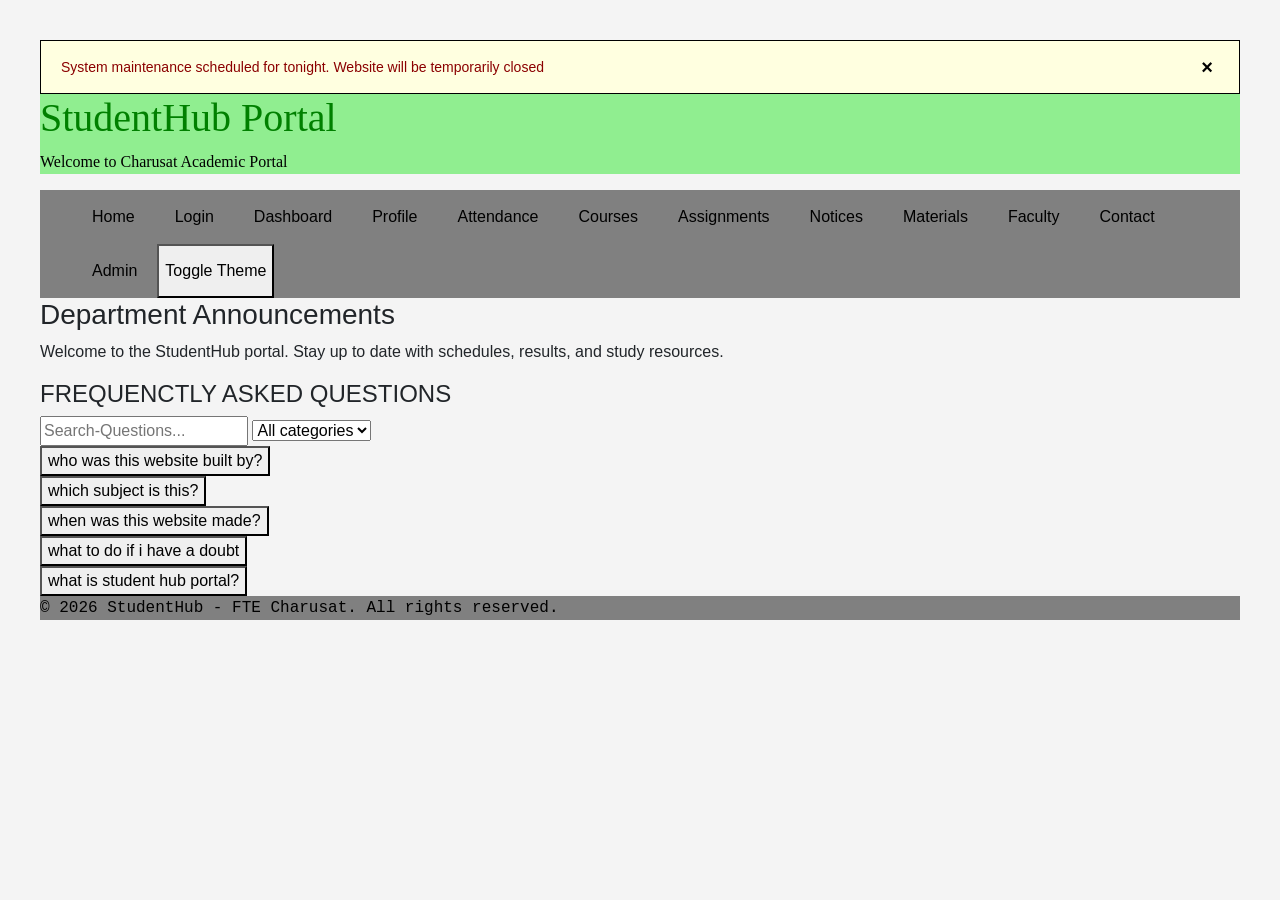
<file: index.html>
<!-- home page on the website -->

<!DOCTYPE html>
<html lang="en">
<head>
    <meta charset="UTF-8">
    <meta name="viewport" content="width=device-width, initial-scale=1.0">
    <title>StudentHub - Home</title>
    <link href="https://cdn.jsdelivr.net/npm/bootstrap@5.3.8/dist/css/bootstrap.min.css" rel="stylesheet" integrity="sha384-sRIl4kxILFvY47J16cr9ZwB07vP4J8+LH7qKQnuqkuIAvNWLzeN8tE5YBujZqJLB" crossorigin="anonymous">
    <link rel="stylesheet" href="css/style.css">
</head> 
<body>
    <div id="notificationbanner" class="notificationbanner">
        <span> System maintenance scheduled for tonight. Website will be temporarily closed </span>
        <button type="button" id="close-notif-banner" class="close-notif-banner">&times;</button>
    </div>
    <header>
        <h1>StudentHub Portal</h1>
        <p class = "welcome">Welcome to Charusat Academic Portal</p>
    </header>

    <nav aria-label="Main Navigation">
        <button id="hamburger-btn" class="hamburger-btn">&#9776;</button>
        <ul id="nav-menu">
            <li><a href="index.html">Home</a></li>
            <li><a href="login.html">Login</a></li>
            <li><a href="student.html">Dashboard</a></li>
            <li><a href="profile.html">Profile</a></li>
            <li><a href="attendance.html">Attendance</a></li>
            <li><a href="courses.html">Courses</a></li>
            <li><a href="assignment.html">Assignments</a></li>
            <li><a href="notice.html">Notices</a></li>
            <li><a href="file.html">Materials</a></li>
            <li><a href="faculty.html">Faculty</a></li>
            <li><a href="contact.html">Contact</a></li>
            <li><a href="admin.html">Admin</a></li>
            <button id="toggletheme" class="btntoggle">Toggle Theme</button>
        </ul>
    </nav>

    <main>
        <section>
            <article>
                <h3>Department Announcements</h3>
                <p>Welcome to the StudentHub portal. Stay up to date with schedules, results, and study resources.</p>
            </article>
        </section>
    </main>

    <section class="faq">
        <h4> FREQUENCTLY ASKED QUESTIONS </h4>

        <!-- <div class="faqitem">
            <button class="faqq">what is student hub portal?</button>
            <div class="faqa">
                <p> student hub portal is a website that organises complete student information regarding studies and administrative information.</p>
            </div>
        </div>
        <div class="faqitem">
            <button class="faqq">what to do if i have a doubt</button>
            <div class="faqa">
                <p> go to contacts page </p>
            </div>

        </div> -->

        <div class="faq-search-box">
            <input type="text" id="faq-search" placeholder="Search-Questions...">

            <select id="faq-category">
                <option value="All">All categories</option>
                <option value="general">general</option>
                <option value="technical">technical</option>
                <option value="academics">academics</option>
            </select>
        </div>

        <div id="faq-container"></div>
        
    </section>

    <footer>
        <p>&copy; 2026 StudentHub - FTE Charusat. All rights reserved.</p>
    </footer>
    <script src="https://cdn.jsdelivr.net/npm/bootstrap@5.3.8/dist/js/bootstrap.bundle.min.js" integrity="sha384-FKyoEForCGlyvwx9Hj09JcYn3nv7wiPVlz7YYwJrWVcXK/BmnVDxM+D2scQbITxI" crossorigin="anonymous"></script>
    <script src="js/scipt.js"></script>
</body>
</html>
</file>
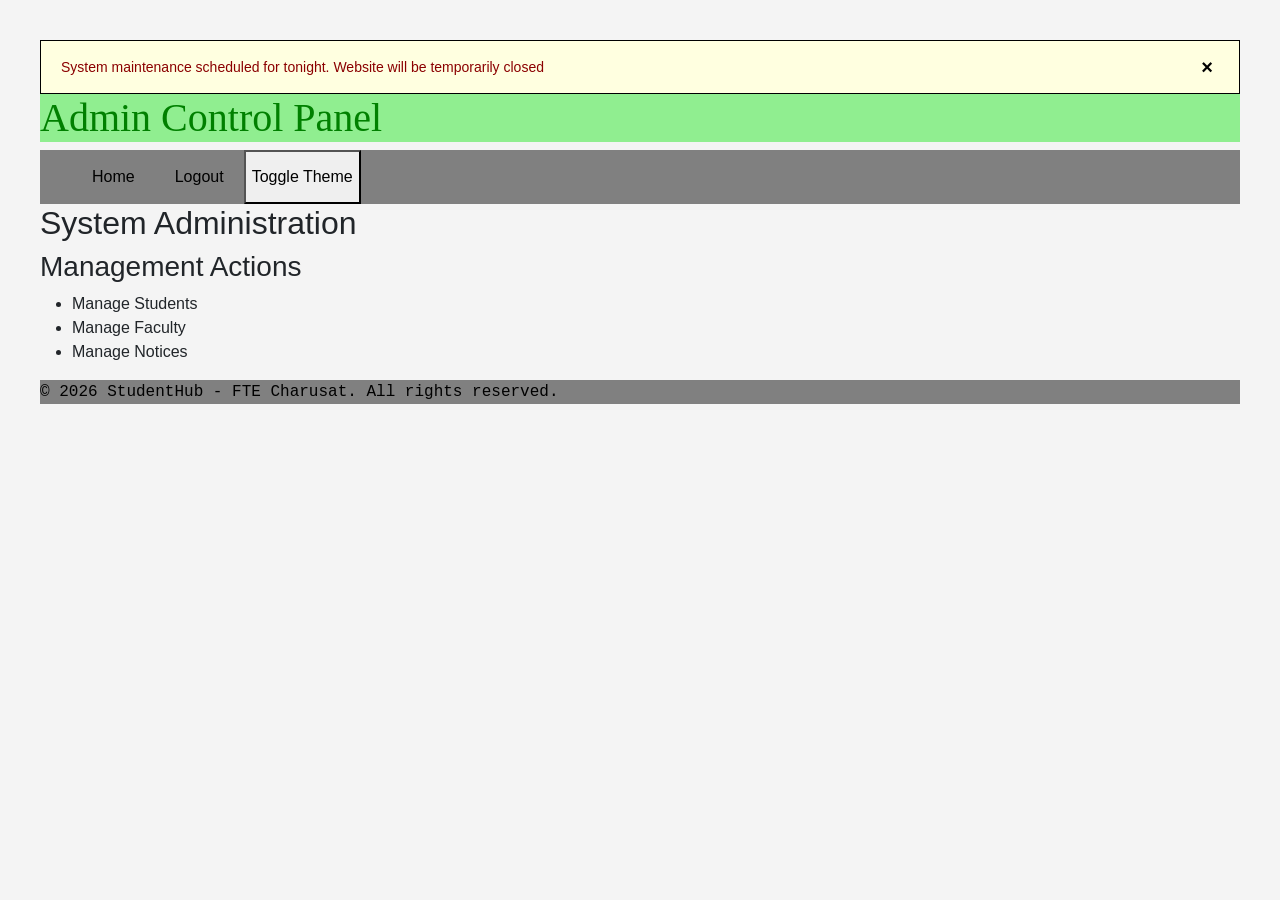
<file: admin.html>
<!DOCTYPE html>
<html lang="en">
<head>
    <meta charset="UTF-8">
    <meta name="viewport" content="width=device-width, initial-scale=1.0">
    <title>StudentHub - Admin Panel</title>
    <link href="https://cdn.jsdelivr.net/npm/bootstrap@5.3.8/dist/css/bootstrap.min.css" rel="stylesheet" integrity="sha384-sRIl4kxILFvY47J16cr9ZwB07vP4J8+LH7qKQnuqkuIAvNWLzeN8tE5YBujZqJLB" crossorigin="anonymous">
    <link rel="stylesheet" href="css/style.css">
</head>
<body>
    <div id="notificationbanner" class="notificationbanner">
        <span> System maintenance scheduled for tonight. Website will be temporarily closed </span>
        <button id="close-notif-banner" class="close-notif-banner">&times;</button>
    </div>
    <header>
        <h1>Admin Control Panel</h1>
    </header>

    <nav aria-label="Main Navigation">
        <button id="hamburger-btn" class="hamburger-btn">&#9776;</button>
        <ul id="nav-menu">
            <li><a href="index.html">Home</a></li>
            <li><a href="login.html">Logout</a></li>
            <button id="toggletheme" class="btntoggle">Toggle Theme</button>
        </ul>
    </nav>

    <main>
        <section>
            <h2>System Administration</h2>
            <article>
                <h3>Management Actions</h3>
                <ul>
                    <li>Manage Students</li>
                    <li>Manage Faculty</li>
                    <li>Manage Notices</li>
                </ul>
            </article>
        </section>
    </main>

    <footer>
        <p>&copy; 2026 StudentHub - FTE Charusat. All rights reserved.</p>
    </footer>
    <script src="https://cdn.jsdelivr.net/npm/bootstrap@5.3.8/dist/js/bootstrap.bundle.min.js" integrity="sha384-FKyoEForCGlyvwx9Hj09JcYn3nv7wiPVlz7YYwJrWVcXK/BmnVDxM+D2scQbITxI" crossorigin="anonymous"></script>
    <script src="js/scipt.js"></script>
</body>
</html>
</file>
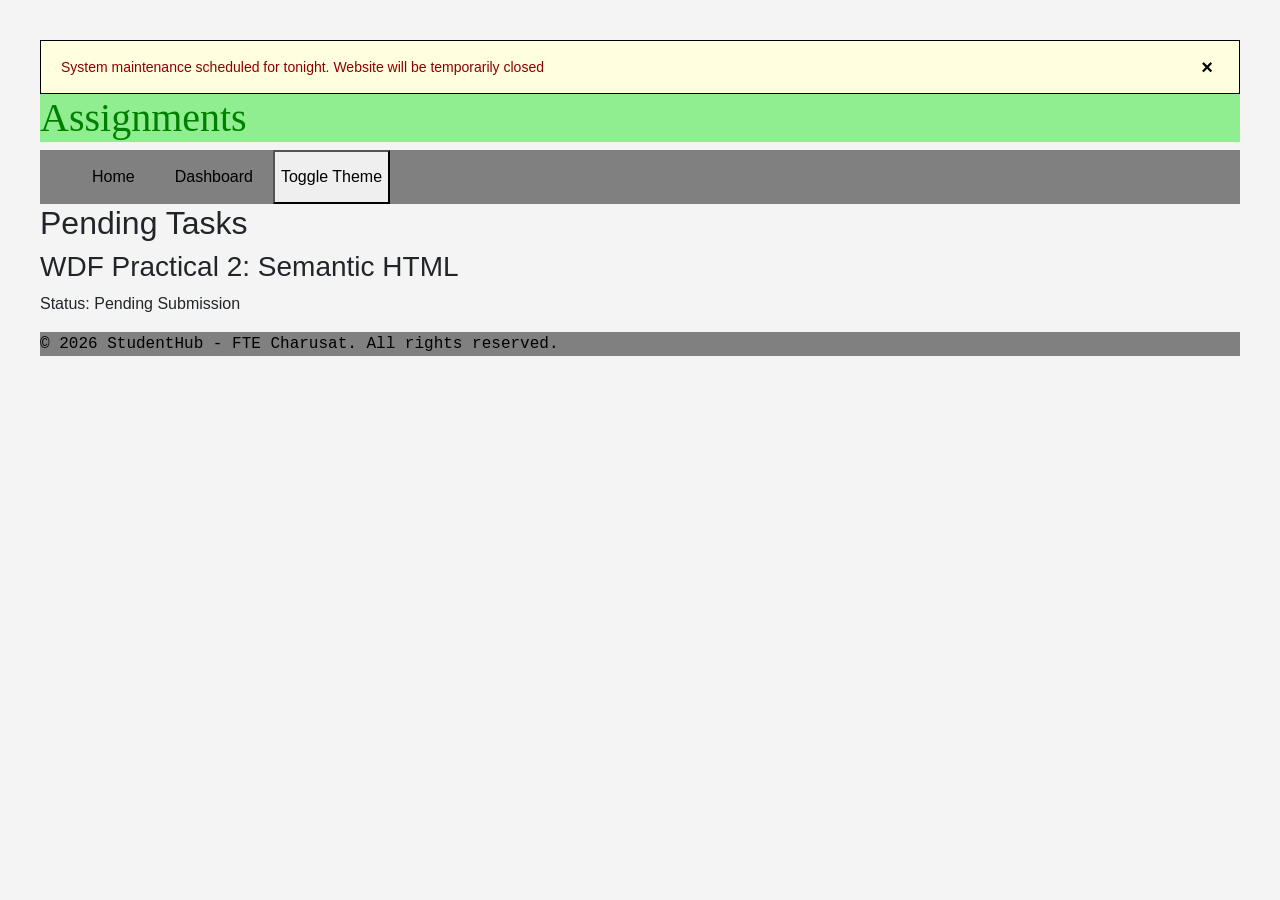
<file: assignment.html>
<!DOCTYPE html>
<html lang="en">
<head>
    <meta charset="UTF-8">
    <meta name="viewport" content="width=device-width, initial-scale=1.0">
    <title>StudentHub - Assignments</title>
    <link href="https://cdn.jsdelivr.net/npm/bootstrap@5.3.8/dist/css/bootstrap.min.css" rel="stylesheet" integrity="sha384-sRIl4kxILFvY47J16cr9ZwB07vP4J8+LH7qKQnuqkuIAvNWLzeN8tE5YBujZqJLB" crossorigin="anonymous">
    <link rel="stylesheet" href="css/style.css">
</head>
<body>
    <div id="notificationbanner" class="notificationbanner">
        <span> System maintenance scheduled for tonight. Website will be temporarily closed </span>
        <button id="close-notif-banner" class="close-notif-banner">&times;</button>
    </div>
    <header>
        <h1>Assignments</h1>
    </header>

    <nav aria-label="Main Navigation">
        <button id="hamburger-btn" class="hamburger-btn">&#9776;</button>
        <ul id="nav-menu">
            <li><a href="index.html">Home</a></li>
            <li><a href="student.html">Dashboard</a></li>
            <button id="toggletheme" class="btntoggle">Toggle Theme</button>
        </ul>
    </nav>

    <main>
        <section>
            <h2>Pending Tasks</h2>
            <article>
                <h3>WDF Practical 2: Semantic HTML</h3>
                <p>Status: Pending Submission</p>
            </article>
        </section>
    </main>

    <footer>
        <p>&copy; 2026 StudentHub - FTE Charusat. All rights reserved.</p>
    </footer>
    <script src="https://cdn.jsdelivr.net/npm/bootstrap@5.3.8/dist/js/bootstrap.bundle.min.js" integrity="sha384-FKyoEForCGlyvwx9Hj09JcYn3nv7wiPVlz7YYwJrWVcXK/BmnVDxM+D2scQbITxI" crossorigin="anonymous"></script>
    <script src="js/scipt.js"></script>
</body>
</html>
</file>
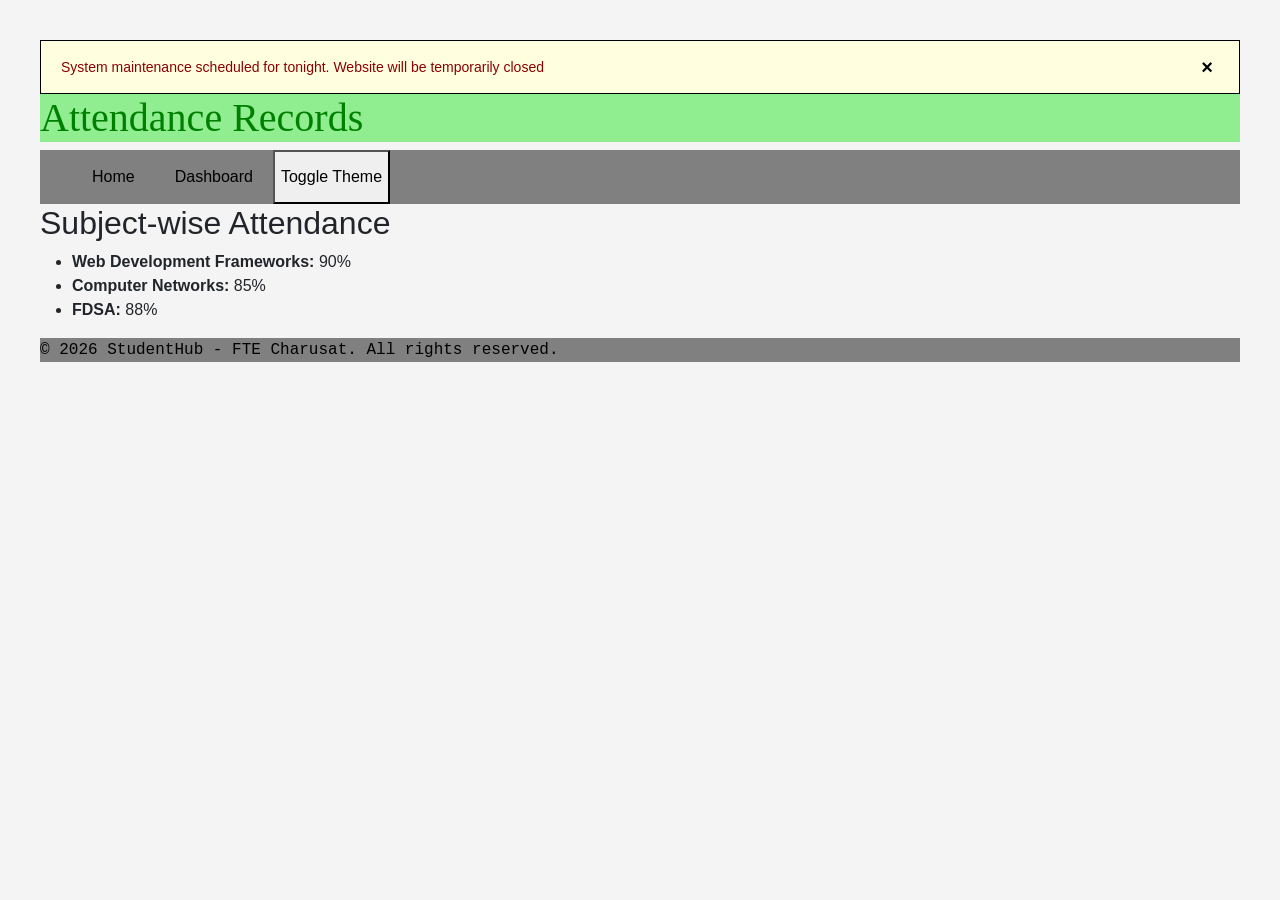
<file: attendance.html>
<!DOCTYPE html>
<html lang="en">
<head>
    <meta charset="UTF-8">
    <meta name="viewport" content="width=device-width, initial-scale=1.0">
    <title>StudentHub - Attendance</title>
    <link href="https://cdn.jsdelivr.net/npm/bootstrap@5.3.8/dist/css/bootstrap.min.css" rel="stylesheet" integrity="sha384-sRIl4kxILFvY47J16cr9ZwB07vP4J8+LH7qKQnuqkuIAvNWLzeN8tE5YBujZqJLB" crossorigin="anonymous">
    <link rel="stylesheet" href="css/style.css">    
</head>
<body>
    <div id="notificationbanner" class="notificationbanner">
        <span> System maintenance scheduled for tonight. Website will be temporarily closed </span>
        <button id="close-notif-banner" class="close-notif-banner">&times;</button>
    </div>
    <header>
        <h1>Attendance Records</h1>
    </header>

    <nav aria-label="Main Navigation">
        <button id="hamburger-btn" class="hamburger-btn">&#9776;</button>
        <ul id="nav-menu">
            <li><a href="index.html">Home</a></li>
            <li><a href="student.html">Dashboard</a></li>
            <button id="toggletheme" class="btntoggle">Toggle Theme</button>
        </ul>
    </nav>

    <main>
        <section>
            <h2>Subject-wise Attendance</h2>
            <article>
                <ul>
                    <li><strong>Web Development Frameworks:</strong> 90%</li>
                    <li><strong>Computer Networks:</strong> 85%</li>
                    <li><strong>FDSA:</strong> 88%</li>
                </ul>
            </article>
        </section>
    </main>

    <footer>
        <p>&copy; 2026 StudentHub - FTE Charusat. All rights reserved.</p>
    </footer>
    <script src="https://cdn.jsdelivr.net/npm/bootstrap@5.3.8/dist/js/bootstrap.bundle.min.js" integrity="sha384-FKyoEForCGlyvwx9Hj09JcYn3nv7wiPVlz7YYwJrWVcXK/BmnVDxM+D2scQbITxI" crossorigin="anonymous"></script>
    <script src="js/scipt.js"></script>
</body>
</html>
</file>
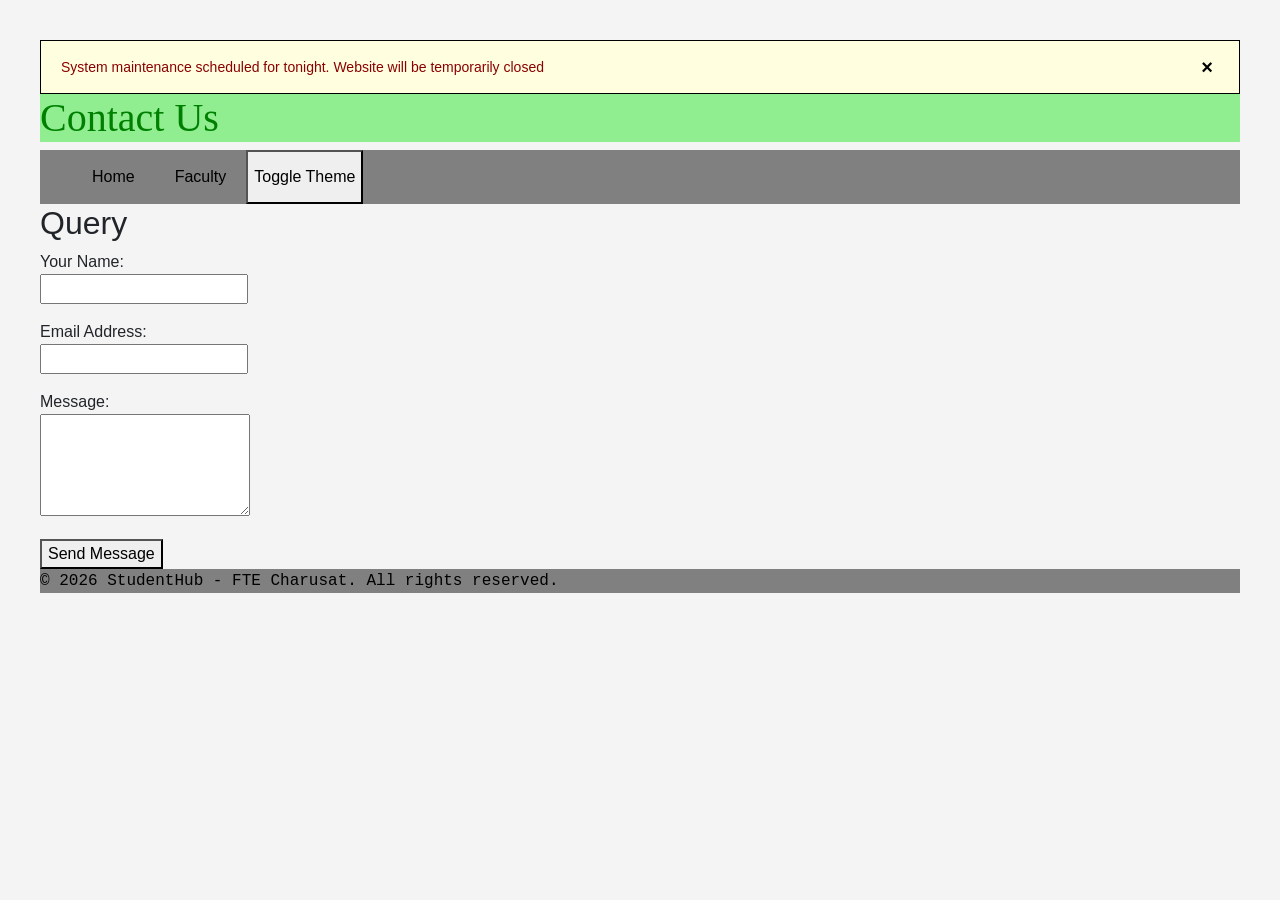
<file: contact.html>
<!DOCTYPE html>
<html lang="en">
<head>
    <meta charset="UTF-8">
    <meta name="viewport" content="width=device-width, initial-scale=1.0">
    <title>StudentHub - Contact Us</title>
    <link href="https://cdn.jsdelivr.net/npm/bootstrap@5.3.8/dist/css/bootstrap.min.css" rel="stylesheet" integrity="sha384-sRIl4kxILFvY47J16cr9ZwB07vP4J8+LH7qKQnuqkuIAvNWLzeN8tE5YBujZqJLB" crossorigin="anonymous">
    <link rel="stylesheet" href="css/style.css">
</head>
<body>
    <div id="notificationbanner" class="notificationbanner">
        <span> System maintenance scheduled for tonight. Website will be temporarily closed </span>
        <button id="close-notif-banner" class="close-notif-banner">&times;</button>
    </div>
    <header>
        <h1>Contact Us</h1>
    </header>

    <nav aria-label="Main Navigation">
        <button id="hamburger-btn" class="hamburger-btn">&#9776;</button>
        <ul id="nav-menu">
            <li><a href="index.html">Home</a></li>
            <li><a href="faculty.html">Faculty</a></li>
            <button id="toggletheme" class="btntoggle">Toggle Theme</button>
        </ul>
    </nav>

    <main>
        <section>
            <h2>Query</h2>
            <form action="#" method="post">
                <p>
                    <label for="name">Your Name:</label><br>
                    <input type="text" id="name" name="name" required>
                </p>
                <p>
                    <label for="email">Email Address:</label><br>
                    <input type="email" id="email" name="email" required>
                </p>
                <p>
                    <label for="message">Message:</label><br>
                    <textarea id="message" name="message" rows="4" required></textarea>
                </p>
                <button type="submit">Send Message</button>
            </form>
        </section>
    </main>

    <footer>
        <p>&copy; 2026 StudentHub - FTE Charusat. All rights reserved.</p>
    </footer>
    <script src="https://cdn.jsdelivr.net/npm/bootstrap@5.3.8/dist/js/bootstrap.bundle.min.js" integrity="sha384-FKyoEForCGlyvwx9Hj09JcYn3nv7wiPVlz7YYwJrWVcXK/BmnVDxM+D2scQbITxI" crossorigin="anonymous"></script>
    <script src="js/scipt.js"></script>
</body>
</html>
</file>
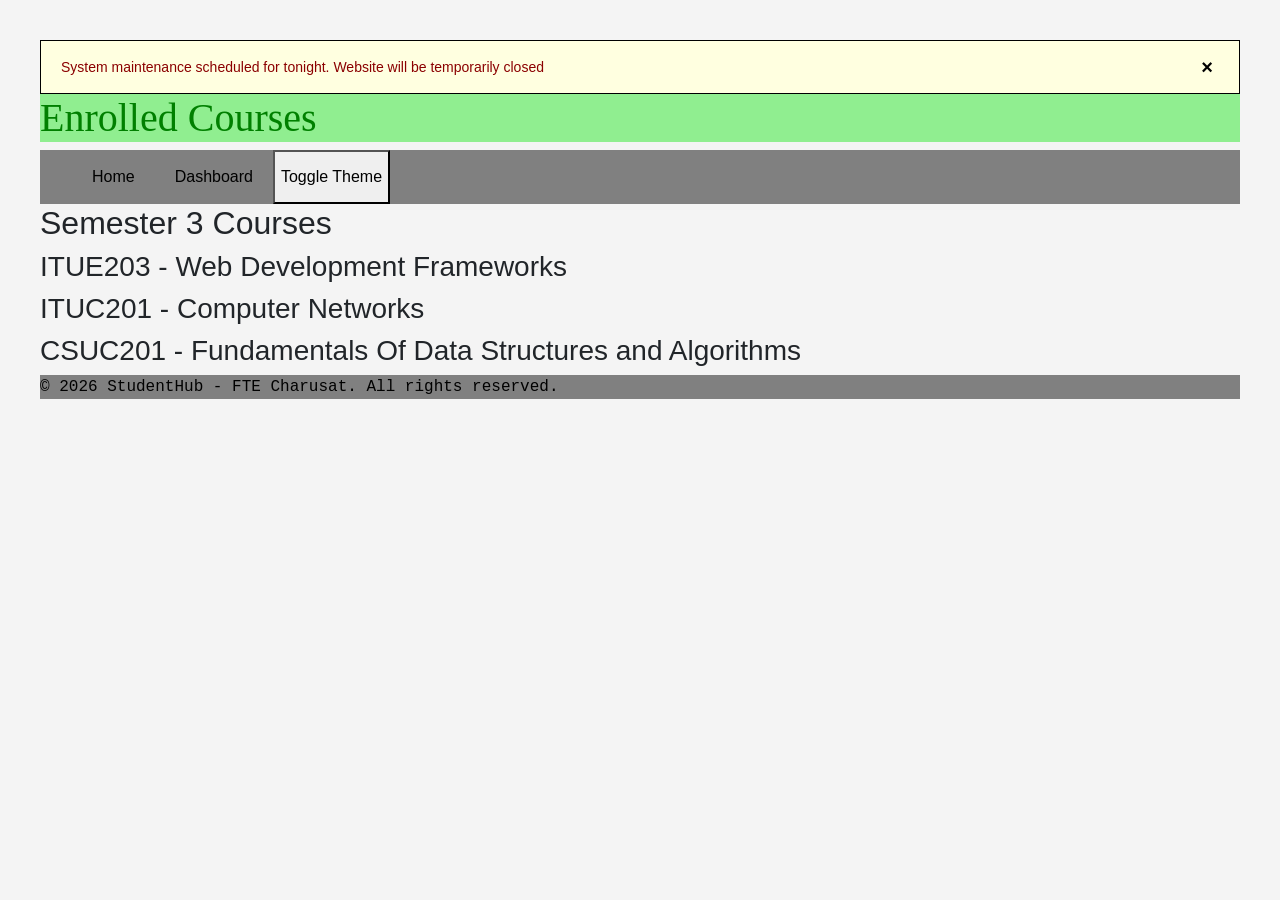
<file: courses.html>
<!DOCTYPE html>
<html lang="en">
<head>
    <meta charset="UTF-8">
    <meta name="viewport" content="width=device-width, initial-scale=1.0">
    <title>StudentHub - Enrolled Courses</title>
    <link href="https://cdn.jsdelivr.net/npm/bootstrap@5.3.8/dist/css/bootstrap.min.css" rel="stylesheet" integrity="sha384-sRIl4kxILFvY47J16cr9ZwB07vP4J8+LH7qKQnuqkuIAvNWLzeN8tE5YBujZqJLB" crossorigin="anonymous">
    <link rel="stylesheet" href="css/style.css">
</head>
<body>
    <div id="notificationbanner" class="notificationbanner">
        <span> System maintenance scheduled for tonight. Website will be temporarily closed </span>
        <button id="close-notif-banner" class="close-notif-banner">&times;</button>
    </div>
    <header>
        <h1>Enrolled Courses</h1>
    </header>

    <nav aria-label="Main Navigation">
        <button id="hamburger-btn" class="hamburger-btn">&#9776;</button>
        <ul id="nav-menu">
            <li><a href="index.html">Home</a></li>
            <li><a href="student.html">Dashboard</a></li>
            <button id="toggletheme" class="btntoggle">Toggle Theme</button>
        </ul>
    </nav>

    <main>
        <section>
            <h2>Semester 3 Courses</h2>
            <article>
                <h3>ITUE203 - Web Development Frameworks</h3>
                <h3>ITUC201 - Computer Networks</h3>
                <h3>CSUC201 - Fundamentals Of Data Structures and Algorithms</h3>
            </article>
        </section>
    </main>

    <footer>
        <p>&copy; 2026 StudentHub - FTE Charusat. All rights reserved.</p>
    </footer>
    <script src="https://cdn.jsdelivr.net/npm/bootstrap@5.3.8/dist/js/bootstrap.bundle.min.js" integrity="sha384-FKyoEForCGlyvwx9Hj09JcYn3nv7wiPVlz7YYwJrWVcXK/BmnVDxM+D2scQbITxI" crossorigin="anonymous"></script>
    <script src="js/scipt.js"></script>
</body>
</html>
</file>
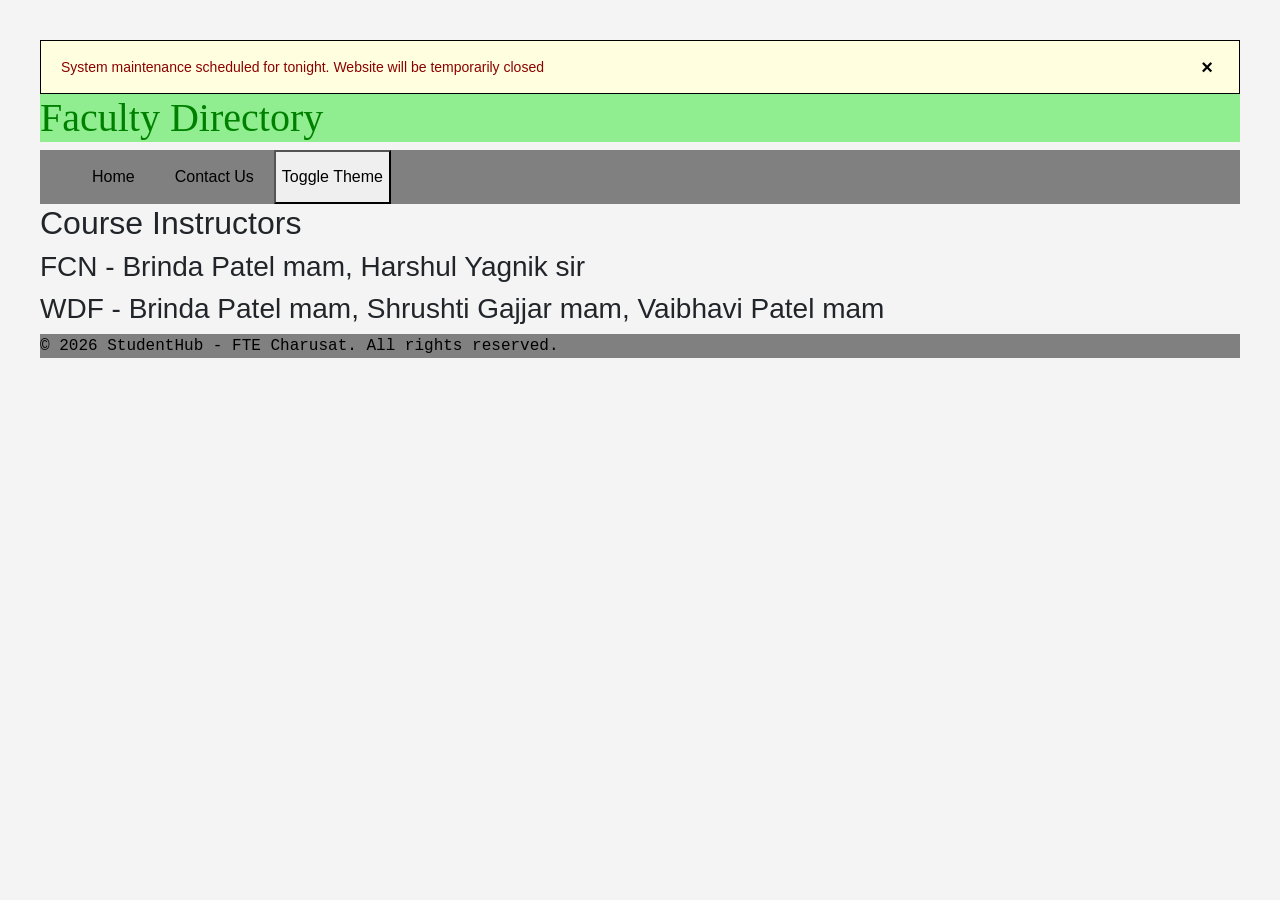
<file: faculty.html>
<!DOCTYPE html>
<html lang="en">
<head>
    <meta charset="UTF-8">
    <meta name="viewport" content="width=device-width, initial-scale=1.0">
    <title>StudentHub - Faculty Directory</title>
    <link href="https://cdn.jsdelivr.net/npm/bootstrap@5.3.8/dist/css/bootstrap.min.css" rel="stylesheet" integrity="sha384-sRIl4kxILFvY47J16cr9ZwB07vP4J8+LH7qKQnuqkuIAvNWLzeN8tE5YBujZqJLB" crossorigin="anonymous">
    <link rel="stylesheet" href="css/style.css">
</head>
<body>
    <div id="notificationbanner" class="notificationbanner">
        <span> System maintenance scheduled for tonight. Website will be temporarily closed </span>
        <button id="close-notif-banner" class="close-notif-banner">&times;</button>
    </div>
    <header>
        <h1>Faculty Directory</h1>
    </header>

    <nav aria-label="Main Navigation">
        <button id="hamburger-btn" class="hamburger-btn">&#9776;</button>
        <ul id="nav-menu">
            <li><a href="index.html">Home</a></li>
            <li><a href="contact.html">Contact Us</a></li>
            <button id="toggletheme" class="btntoggle">Toggle Theme</button>
        </ul>
    </nav>

    <main>
        <section>
            <h2>Course Instructors</h2>
            <article>
                <h3>FCN - Brinda Patel mam, Harshul Yagnik sir</h3>
                <h3>WDF - Brinda Patel mam, Shrushti Gajjar mam, Vaibhavi Patel mam</h3>
            </article>
        </section>
    </main>

    <footer>
        <p>&copy; 2026 StudentHub - FTE Charusat. All rights reserved.</p>
    </footer>
    <script src="https://cdn.jsdelivr.net/npm/bootstrap@5.3.8/dist/js/bootstrap.bundle.min.js" integrity="sha384-FKyoEForCGlyvwx9Hj09JcYn3nv7wiPVlz7YYwJrWVcXK/BmnVDxM+D2scQbITxI" crossorigin="anonymous"></script>
    <script src="js/scipt.js"></script>
</body>
</html>
</file>
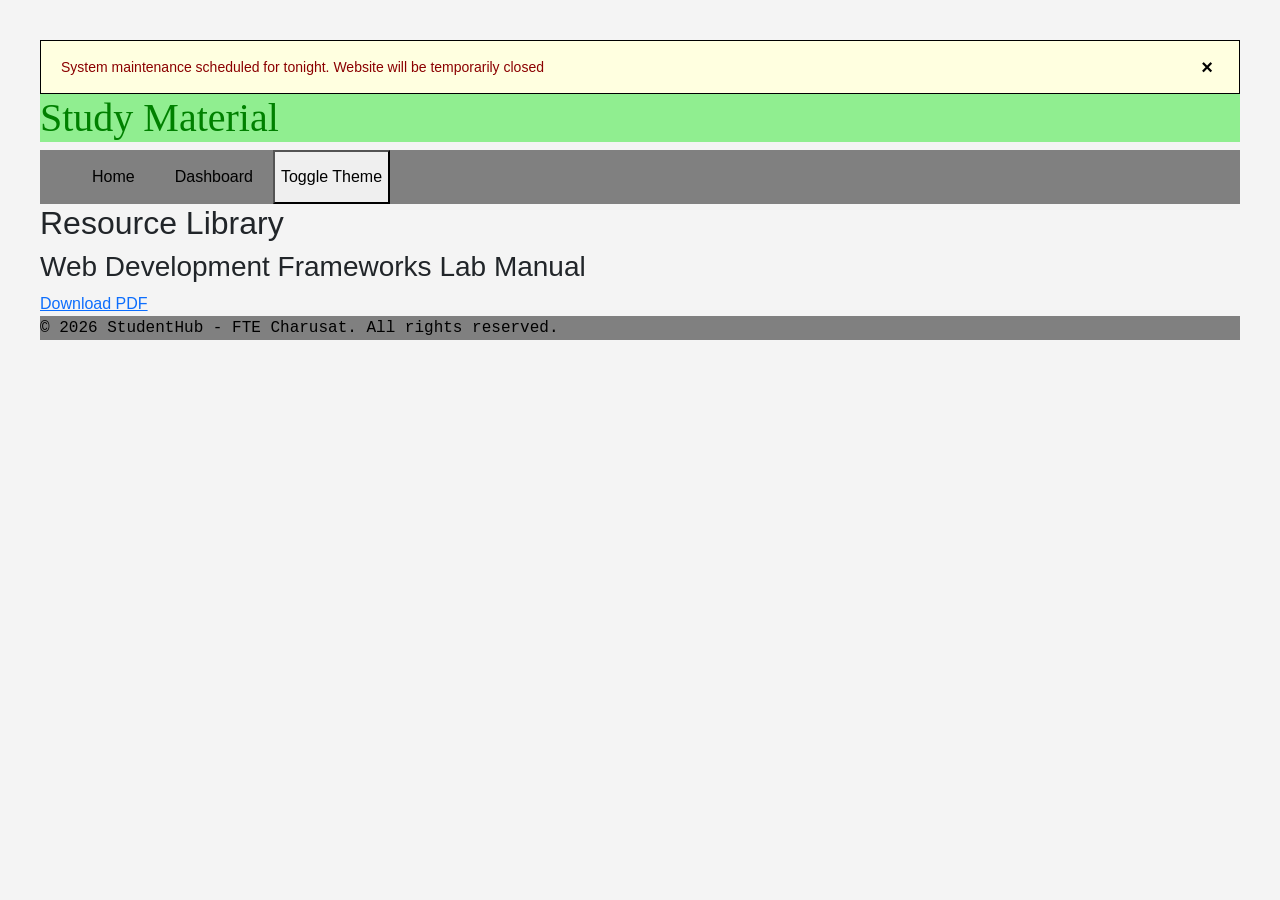
<file: file.html>
<!DOCTYPE html>
<html lang="en">
<head>
    <meta charset="UTF-8">
    <meta name="viewport" content="width=device-width, initial-scale=1.0">
    <title>StudentHub - Study Material</title>
    <link href="https://cdn.jsdelivr.net/npm/bootstrap@5.3.8/dist/css/bootstrap.min.css" rel="stylesheet" integrity="sha384-sRIl4kxILFvY47J16cr9ZwB07vP4J8+LH7qKQnuqkuIAvNWLzeN8tE5YBujZqJLB" crossorigin="anonymous">
    <link rel="stylesheet" href="css/style.css">
</head>
<body>
    <div id="notificationbanner" class="notificationbanner">
        <span> System maintenance scheduled for tonight. Website will be temporarily closed </span>
        <button id="close-notif-banner" class="close-notif-banner">&times;</button>
    </div>
    <header>
        <h1>Study Material</h1>
    </header>

    <nav aria-label="Main Navigation">
        <button id="hamburger-btn" class="hamburger-btn">&#9776;</button>
        <ul id="nav-menu">
            <li><a href="index.html">Home</a></li>
            <li><a href="student.html">Dashboard</a></li>
            <button id="toggletheme" class="btntoggle">Toggle Theme</button>
        </ul>
    </nav>

    <main>
        <section>
            <h2>Resource Library</h2>
            <article>
                <h3>Web Development Frameworks Lab Manual</h3>
                <a href="#">Download PDF</a>
            </article>
        </section>
    </main>

    <footer>
        <p>&copy; 2026 StudentHub - FTE Charusat. All rights reserved.</p>
    </footer>
    <script src="https://cdn.jsdelivr.net/npm/bootstrap@5.3.8/dist/js/bootstrap.bundle.min.js" integrity="sha384-FKyoEForCGlyvwx9Hj09JcYn3nv7wiPVlz7YYwJrWVcXK/BmnVDxM+D2scQbITxI" crossorigin="anonymous"></script>
    <script src="js/scipt.js"></script>
</body>
</html>
</file>
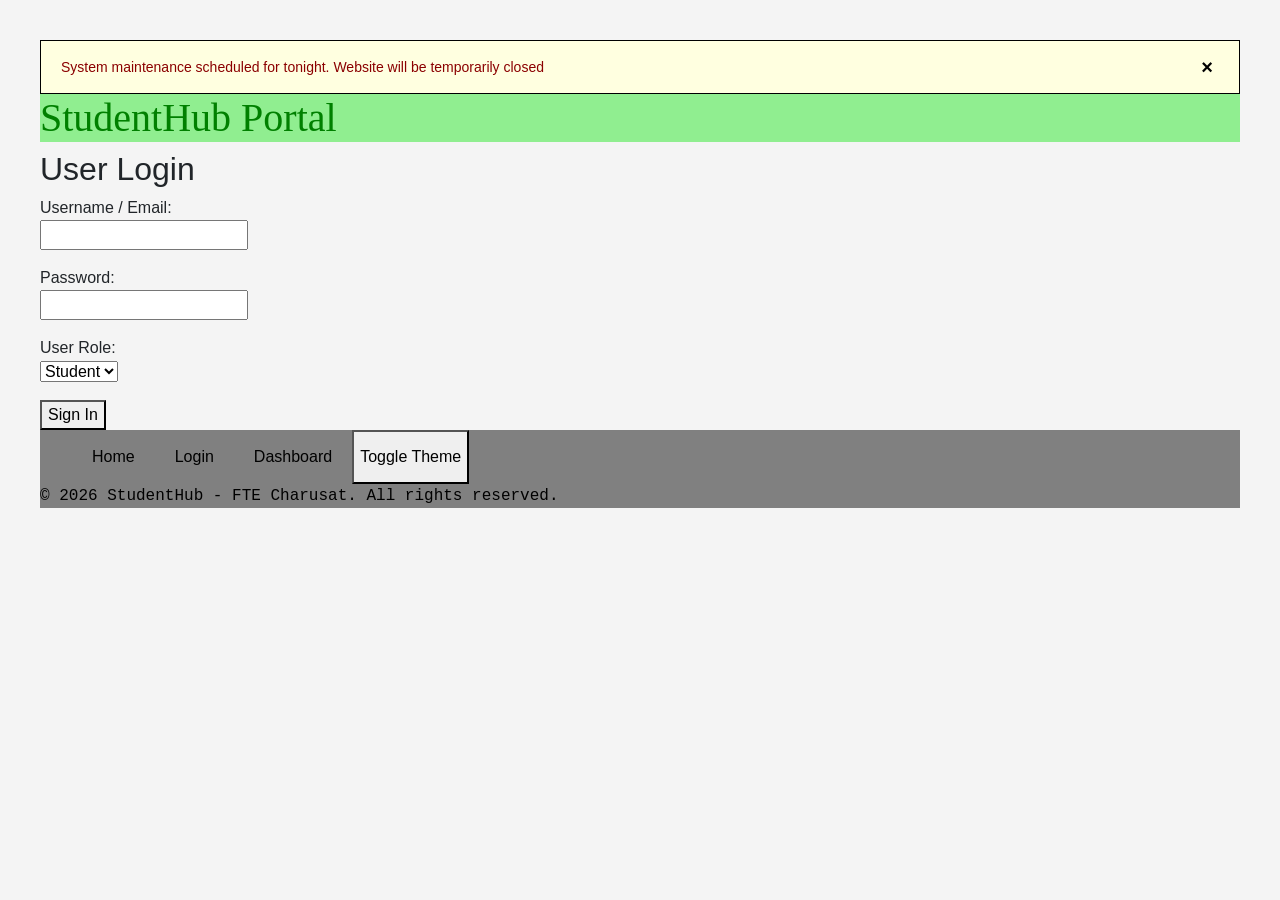
<file: login.html>
<!DOCTYPE html>
<html lang="en">
<head>
    <meta charset="UTF-8">
    <meta name="viewport" content="width=device-width, initial-scale=1.0">
    <title>StudentHub - Login</title>
    <link href="https://cdn.jsdelivr.net/npm/bootstrap@5.3.8/dist/css/bootstrap.min.css" rel="stylesheet" integrity="sha384-sRIl4kxILFvY47J16cr9ZwB07vP4J8+LH7qKQnuqkuIAvNWLzeN8tE5YBujZqJLB" crossorigin="anonymous">
    <link rel="stylesheet" href="css/style.css">
</head>
<body>
    <div id="notificationbanner" class="notificationbanner">
        <span> System maintenance scheduled for tonight. Website will be temporarily closed </span>
        <button id="close-notif-banner" class="close-notif-banner">&times;</button>
    </div>
    <header>
        <h1>StudentHub Portal</h1>
    </header>

    <main>
        <section>
            <h2>User Login</h2>
            <form action="#" method="post">
                <p>
                    <label for="username">Username / Email:</label><br>
                    <input type="text" id="username" name="username" required>
                </p>
                <p>
                    <label for="password">Password:</label><br>
                    <input type="password" id="password" name="password" required>
                </p>
                <p>
                    <label for="role">User Role:</label><br>
                    <select id="role" name="role">
                        <option value="student">Student</option>
                        <option value="faculty">Faculty</option>
                        <option value="admin">Admin</option>
                    </select>
                </p>
                <button type="submit">Sign In</button>
            </form>
        </section>
    </main>

    <nav aria-label="Main Navigation">
        <button id="hamburger-btn" class="hamburger-btn">&#9776;</button>
        <ul id="nav-menu">
            <li><a href="index.html">Home</a></li>
            <li><a href="login.html">Login</a></li>
            <li><a href="student.html">Dashboard</a></li>
            <button id="toggletheme" class="btntoggle">Toggle Theme</button>
        </ul>
    </nav>

    <footer>
        <p>&copy; 2026 StudentHub - FTE Charusat. All rights reserved.</p>
    </footer>
    <script src="https://cdn.jsdelivr.net/npm/bootstrap@5.3.8/dist/js/bootstrap.bundle.min.js" integrity="sha384-FKyoEForCGlyvwx9Hj09JcYn3nv7wiPVlz7YYwJrWVcXK/BmnVDxM+D2scQbITxI" crossorigin="anonymous"></script>
    <script src="js/scipt.js"></script>
</body>
</html>
</file>
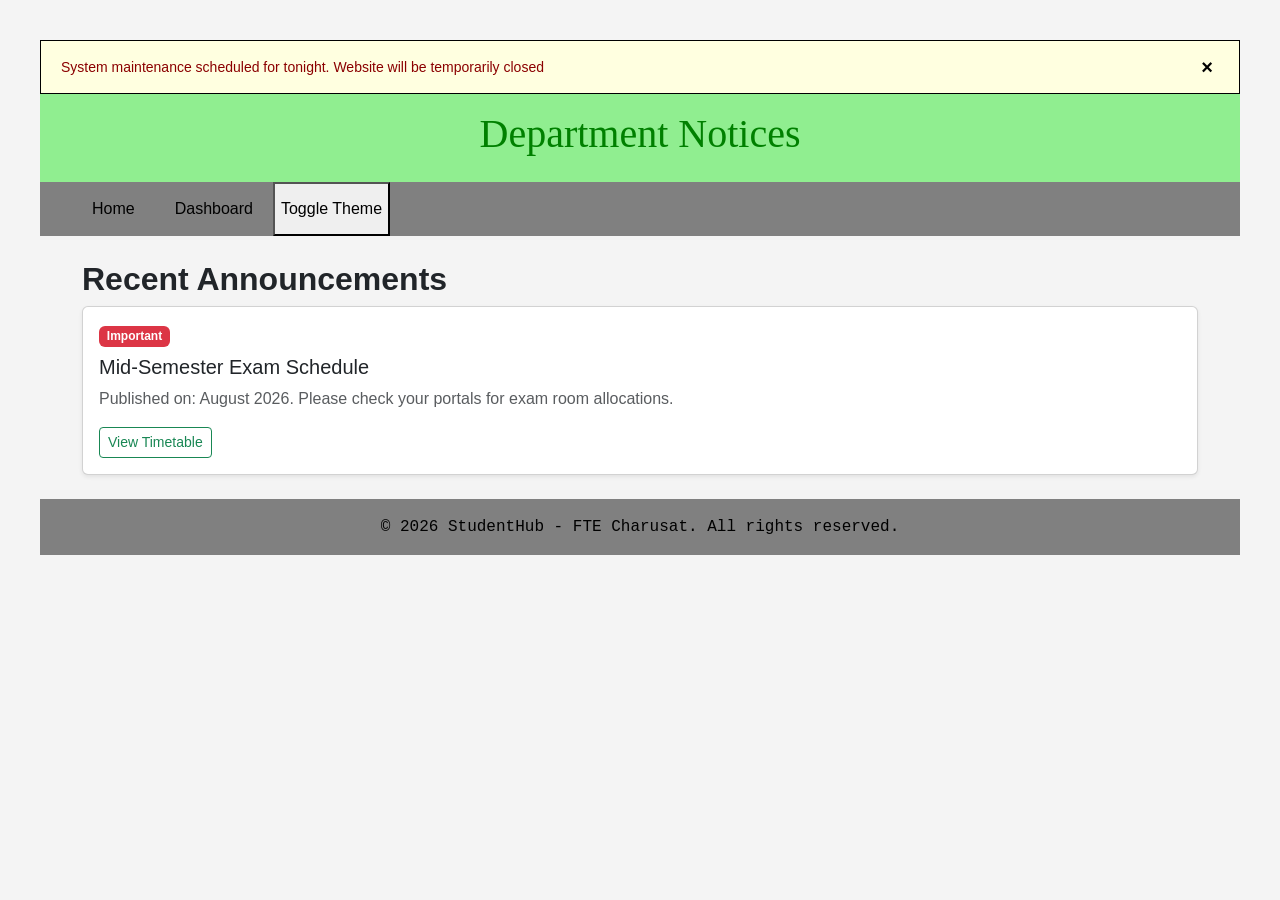
<file: notice.html>
<!DOCTYPE html>
<html lang="en">
<head>
    <meta charset="UTF-8">
    <meta name="viewport" content="width=device-width, initial-scale=1.0">
    <title>StudentHub - Notices</title>
    <link href="https://cdn.jsdelivr.net/npm/bootstrap@5.3.8/dist/css/bootstrap.min.css" rel="stylesheet" integrity="sha384-sRIl4kxILFvY47J16cr9ZwB07vP4J8+LH7qKQnuqkuIAvNWLzeN8tE5YBujZqJLB" crossorigin="anonymous">
    <link rel="stylesheet" href="css/style.css">
</head>
<body>
    <div id="notificationbanner" class="notificationbanner">
        <span> System maintenance scheduled for tonight. Website will be temporarily closed </span>
        <button id="close-notif-banner" class="close-notif-banner">&times;</button>
    </div>
    <header class="p-3 text-center">
        <h1>Department Notices</h1>
    </header>

    <nav aria-label="Main Navigation">
        <button id="hamburger-btn" class="hamburger-btn">&#9776;</button>
        <ul id="nav-menu">
            <li><a href="index.html">Home</a></li>
            <li><a href="student.html">Dashboard</a></li>
            <button id="toggletheme" class="btntoggle">Toggle Theme</button>
        </ul>
    </nav>

    <main class="container my-4">
        <section>
            <h2> <strong> Recent Announcements </strong></h2>
            <article class="card shadow-sm mb-3">
                <div class="card-body">
                    <span class="badge bg-danger mb-2">Important</span>
                    <h3 class="card-title h5">Mid-Semester Exam Schedule</h3>
                    <p class="card-text text-muted">Published on: August 2026. Please check your portals for exam room allocations.</p>
                    <button id="open-modal-btn" class="btn btn-sm btn-outline-success">View Timetable</button>
                </div>
            </article>
        </section>

        <div id="timetable-modal" class="modal-overlay">
            <div class="modal-box">

                <span id="close-modal-btn" class="close-btn">
                    &times;
                </span>

                <h3>Notice</h3>
                <p>timetable not found</p>
            </div>
        </div>
    </main>

    <footer class="p-3 text-center">
        <p class="m-0" >&copy; 2026 StudentHub - FTE Charusat. All rights reserved.</p>
    </footer>
    <script src="https://cdn.jsdelivr.net/npm/bootstrap@5.3.8/dist/js/bootstrap.bundle.min.js" integrity="sha384-FKyoEForCGlyvwx9Hj09JcYn3nv7wiPVlz7YYwJrWVcXK/BmnVDxM+D2scQbITxI" crossorigin="anonymous"></script>
    <script src="js/scipt.js"></script>
</body>
</html>
</file>
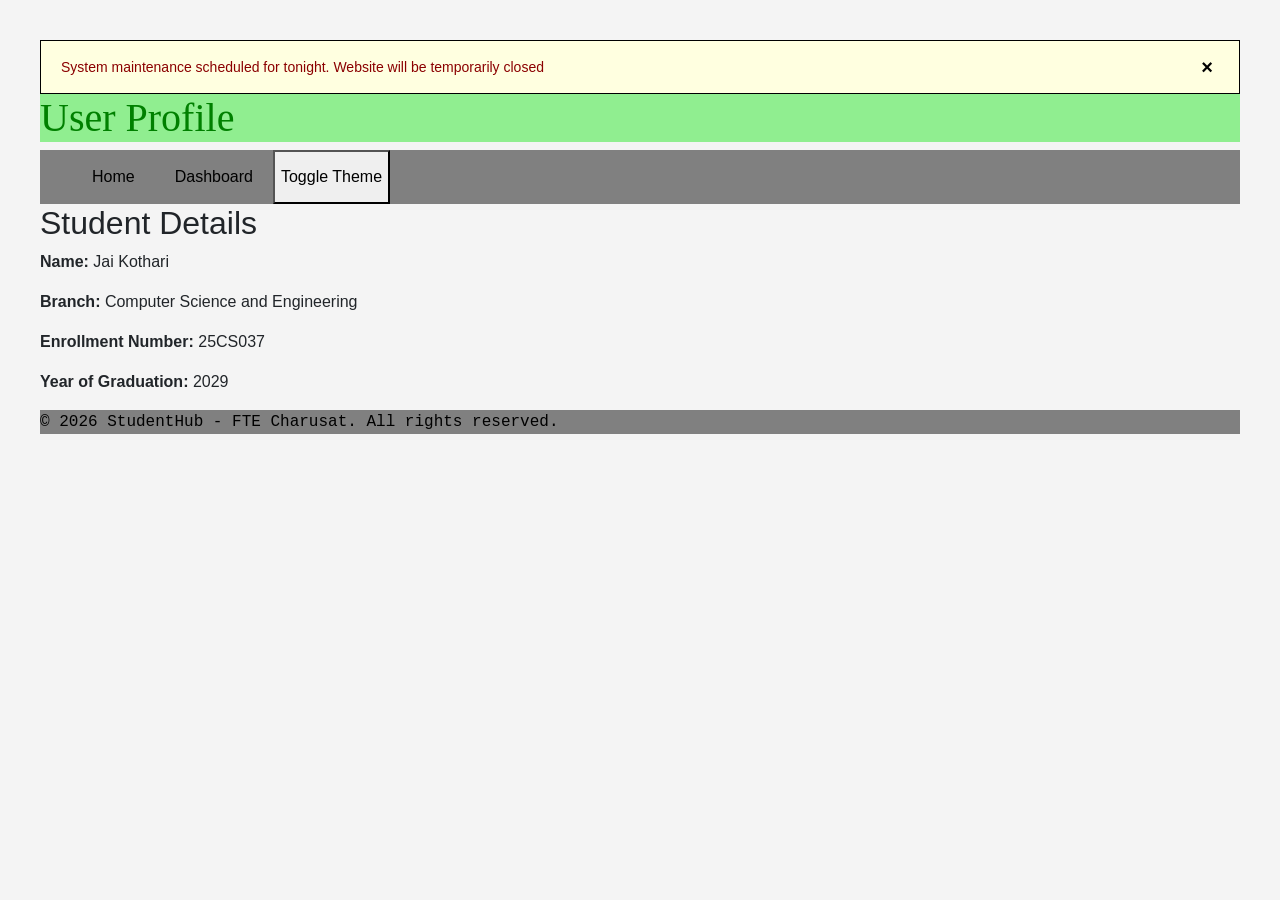
<file: profile.html>
<!DOCTYPE html>
<html lang="en">
<head>
    <meta charset="UTF-8">
    <meta name="viewport" content="width=device-width, initial-scale=1.0">
    <title>StudentHub - Profile</title>
    <link href="https://cdn.jsdelivr.net/npm/bootstrap@5.3.8/dist/css/bootstrap.min.css" rel="stylesheet" integrity="sha384-sRIl4kxILFvY47J16cr9ZwB07vP4J8+LH7qKQnuqkuIAvNWLzeN8tE5YBujZqJLB" crossorigin="anonymous">
    <link rel="stylesheet" href="css/style.css">
</head>
<body>
    <div id="notificationbanner" class="notificationbanner">
        <span> System maintenance scheduled for tonight. Website will be temporarily closed </span>
        <button id="close-notif-banner" class="close-notif-banner">&times;</button>
    </div>
    <header>    
        <h1>User Profile</h1>
    </header>

    <nav aria-label="Main Navigation">
        <button id="hamburger-btn" class="hamburger-btn">&#9776;</button>
        <ul id="nav-menu">
            <li><a href="index.html">Home</a></li>
            <li><a href="student.html">Dashboard</a></li>
            <button id="toggletheme" class="btntoggle">Toggle Theme</button>
        </ul>
    </nav>

    <main>
        <section>
            <h2>Student Details</h2>
            <article>
                <p><strong>Name:</strong> Jai Kothari</p>
                <p><strong>Branch:</strong> Computer Science and Engineering</p>
                <p><strong>Enrollment Number:</strong> 25CS037</p>
                <p><strong>Year of Graduation:</strong> 2029</p>
            </article>
        </section>
    </main>

    <footer>
        <p>&copy; 2026 StudentHub - FTE Charusat. All rights reserved.</p>
    </footer>
    <script src="https://cdn.jsdelivr.net/npm/bootstrap@5.3.8/dist/js/bootstrap.bundle.min.js" integrity="sha384-FKyoEForCGlyvwx9Hj09JcYn3nv7wiPVlz7YYwJrWVcXK/BmnVDxM+D2scQbITxI" crossorigin="anonymous"></script>
    <script src="js/scipt.js"></script>
</body>
</html>
</file>
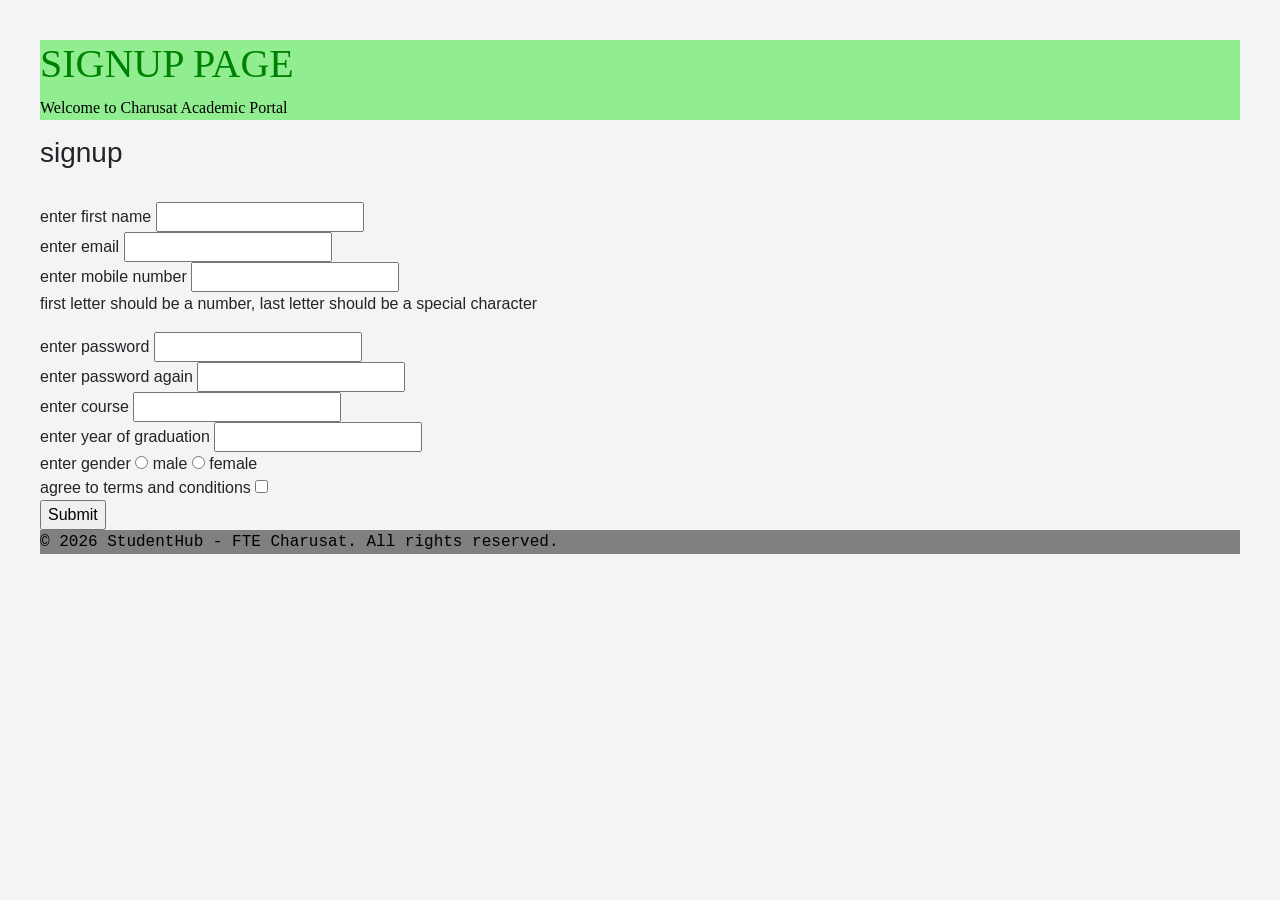
<file: signup.html>
<!DOCTYPE html>
<html>
    <head>
        <meta charset="UTF-8">
        <meta name="viewport" content="width=device-width, initial-scale=1.0">
        <title> SIGN UP </title>
        <link href="https://cdn.jsdelivr.net/npm/bootstrap@5.3.8/dist/css/bootstrap.min.css" rel="stylesheet" integrity="sha384-sRIl4kxILFvY47J16cr9ZwB07vP4J8+LH7qKQnuqkuIAvNWLzeN8tE5YBujZqJLB" crossorigin="anonymous">
        <link rel="stylesheet" href="css/style.css">
    </head>
    <body>
        <header>
            <h1>SIGNUP PAGE</h1>
            <p class = "welcome">Welcome to Charusat Academic Portal</p>
        </header>
        
        <h3>signup</h3>

        <section class="signupbox">
            <form id="signupform" action="process.php" method="POST">
                <br>
                <label for="name">enter first name</label>
                <input type="text" id="name" name="name" required>
                <br>
                <label for="email">enter email</label>
                <input type="text" id="email" name="email" required>
                <br>
                <label for="number">enter mobile number</label>
                <input type="text" id="number" required minlength="10" maxlength="10">
                <br>
                <p> first letter should be a number, last letter should be a special character</p>
                <label for="password">enter password</label>
                <input type="password" id="password" name="password" required minlength="5">
                <br>
                <label for="confpass">enter password again</label>
                <input type="password" id="confpass" name="confirmpassword" required>
                <br>
                <label for="course">enter course</label>
                <input type="text" id="course" name="course" required>
                <br>
                <label for="year">enter year of graduation</label>
                <input type="text" id="year" name="year" required min="2000" max="2050">
                <br>
                <label for="entergender">enter gender</label>
                <input type="radio" id="male" name="gender" required>
                <label for="male">male</label>
                <input type="radio" id="female" name="gender" >
                <label for="female">female</label>
                <br>
                <label for="terms">agree to terms and conditions</label>
                <input type="checkbox" id="terms" required>
                <br>
                <input type="submit" id="subbtn">
            </form>
        </section>

        <footer>
            <p>&copy; 2026 StudentHub - FTE Charusat. All rights reserved.</p>
        </footer>
        <script src="https://cdn.jsdelivr.net/npm/bootstrap@5.3.8/dist/js/bootstrap.bundle.min.js" integrity="sha384-FKyoEForCGlyvwx9Hj09JcYn3nv7wiPVlz7YYwJrWVcXK/BmnVDxM+D2scQbITxI" crossorigin="anonymous"></script>
        <script src="js/scipt.js"></script>
    </body>
</html>
</file>
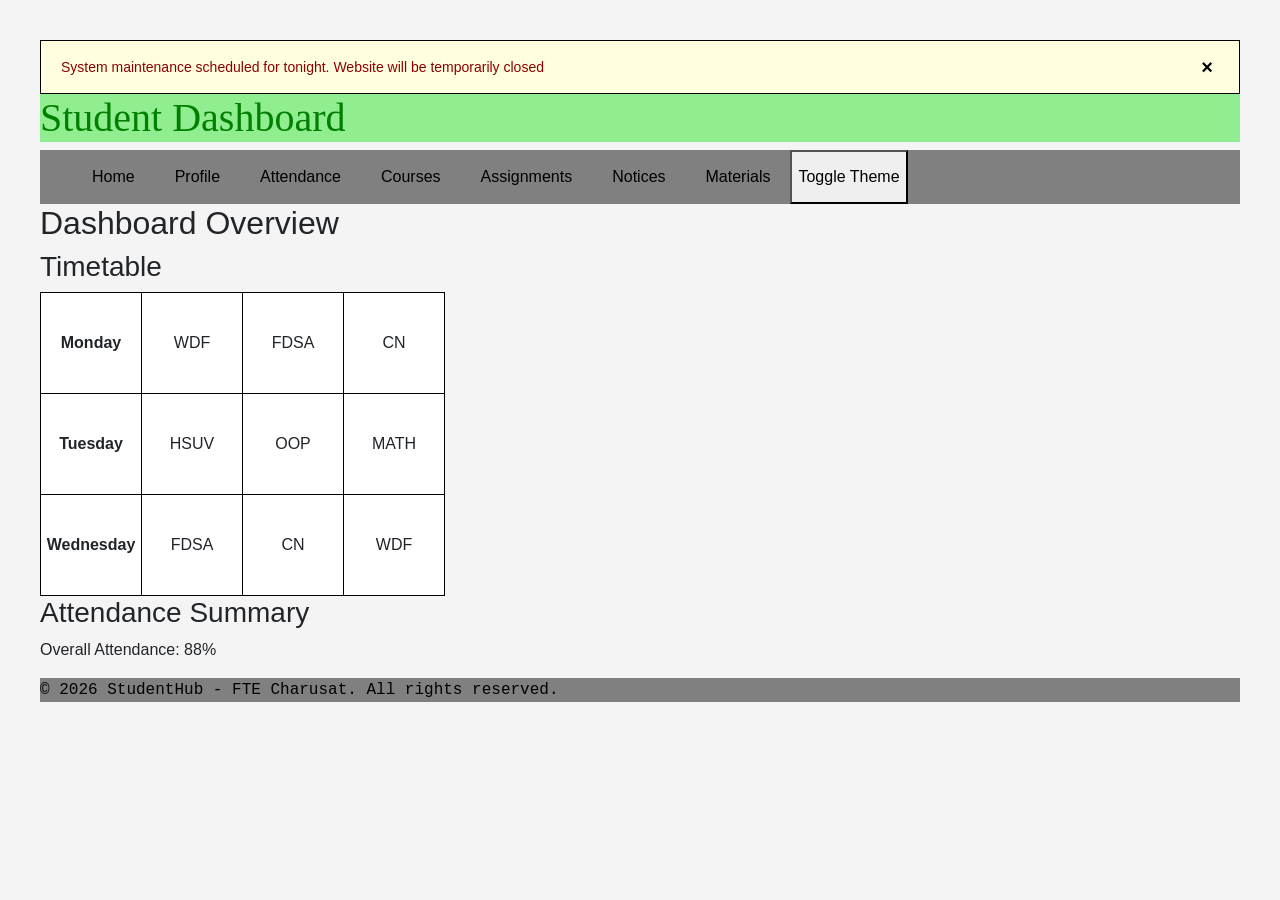
<file: student.html>
<!-- this is the student dashboard -->

<!DOCTYPE html>
<html lang="en">
<head>
    <meta charset="UTF-8">
    <meta name="viewport" content="width=device-width, initial-scale=1.0">
    <title>StudentHub - Student Dashboard</title>
    <link href="https://cdn.jsdelivr.net/npm/bootstrap@5.3.8/dist/css/bootstrap.min.css" rel="stylesheet" integrity="sha384-sRIl4kxILFvY47J16cr9ZwB07vP4J8+LH7qKQnuqkuIAvNWLzeN8tE5YBujZqJLB" crossorigin="anonymous">
    <link rel="stylesheet" href="css/style.css">
</head>
<body>
    <div id="notificationbanner" class="notificationbanner">
        <span> System maintenance scheduled for tonight. Website will be temporarily closed </span>
        <button id="close-notif-banner" class="close-notif-banner">&times;</button>
    </div>
    <header>
        <h1>Student Dashboard</h1>
    </header>

    <nav aria-label="Main Navigation">
        <button id="hamburger-btn" class="hamburger-btn">&#9776;</button>
        <ul id="nav-menu">
            <li><a href="index.html">Home</a></li>
            <li><a href="profile.html">Profile</a></li>
            <li><a href="attendance.html">Attendance</a></li>
            <li><a href="courses.html">Courses</a></li>
            <li><a href="assignment.html">Assignments</a></li>
            <li><a href="notice.html">Notices</a></li>
            <li><a href="file.html">Materials</a></li>
            <button id="toggletheme" class="btntoggle">Toggle Theme</button>
        </ul>
    </nav>

    <main>
        <section>
            <h2>Dashboard Overview</h2>
            <h3>Timetable</h3>
            <article class="for-grid">
                <div class="day"> <strong> Monday </strong> </div>
                <div class="lec"> WDF </div>
                <div class="lec"> FDSA </div>
                <div class="lec"> CN </div> 
                <div class="day"> <strong> Tuesday </strong> </div>
                <div class="lec"> HSUV </div>
                <div class="lec"> OOP </div>
                <div class="lec"> MATH </div>
                <div class="day"> <strong> Wednesday </strong> </div>
                <div class="lec"> FDSA </div>
                <div class="lec"> CN </div>
                <div class="lec"> WDF </div>

            </article>
            <article>
                <h3>Attendance Summary</h3>
                <p>Overall Attendance: 88%</p>
            </article>
        </section>
    </main>

    <footer>
        <p>&copy; 2026 StudentHub - FTE Charusat. All rights reserved.</p>
    </footer>
    <script src="https://cdn.jsdelivr.net/npm/bootstrap@5.3.8/dist/js/bootstrap.bundle.min.js" integrity="sha384-FKyoEForCGlyvwx9Hj09JcYn3nv7wiPVlz7YYwJrWVcXK/BmnVDxM+D2scQbITxI" crossorigin="anonymous"></script>
    <script src="js/scipt.js"></script>
</body>
</html>
</file>
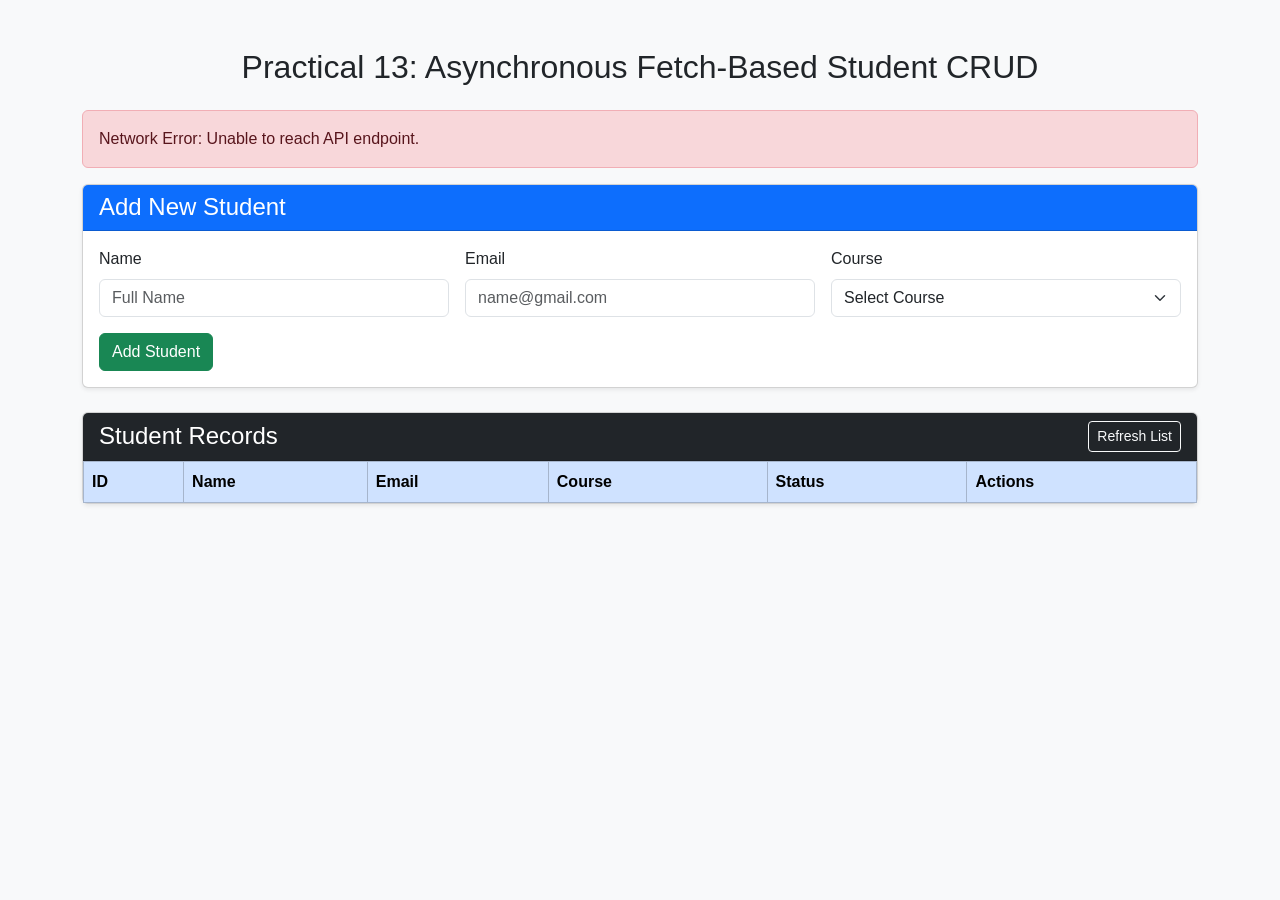
<file: student_crud.html>
<!DOCTYPE html>
<html lang="en">
<head>
    <meta charset="UTF-8">
    <meta name="viewport" content="width=device-width, initial-scale=1.0">
    <title>Practical 13 - Fetch API CRUD</title>
    <link href="https://cdn.jsdelivr.net/npm/bootstrap@5.3.8/dist/css/bootstrap.min.css" rel="stylesheet">
    <link rel="stylesheet" href="css/style.css">
</head>
<body class="bg-light">

    <div class="container my-5">
        <h2 class="mb-4 text-center">Practical 13: Asynchronous Fetch-Based Student CRUD</h2>

        <!-- Status / Feedback Banner -->
        <div id="status-msg" class="alert d-none" role="alert"></div>

        <!-- Add / Edit Form Card -->
        <div class="card mb-4 shadow-sm">
            <div class="card-header bg-primary text-white">
                <h4 class="mb-0" id="form-title">Add New Student</h4>
            </div>
            <div class="card-body">
                <form id="student-crud-form">
                    <input type="hidden" id="crud-student-id" value="">
                    
                    <div class="row g-3">
                        <div class="col-md-4">
                            <label class="form-label font-weight-bold">Name</label>
                            <input type="text" id="crud-name" class="form-control" placeholder="Full Name" required>
                        </div>
                        <div class="col-md-4">
                            <label class="form-label font-weight-bold">Email</label>
                            <input type="email" id="crud-email" class="form-control" placeholder="name@gmail.com" required>
                        </div>
                        <div class="col-md-4">
                            <label class="form-label font-weight-bold">Course</label>
                            <select id="crud-course" class="form-select" required>
                                <option value="">Select Course</option>
                                <option value="CSE">CSE</option>
                                <option value="IT">IT</option>
                                <option value="ECE">ECE</option>
                                <option value="Civil">Civil</option>
                                <option value="Mechanical">Mechanical</option>
                            </select>
                        </div>
                    </div>

                    <div class="mt-3 d-none" id="status-select-container">
                        <label class="form-label font-weight-bold">Status</label>
                        <select id="crud-status" class="form-select w-auto">
                            <option value="active">Active</option>
                            <option value="inactive">Inactive</option>
                        </select>
                    </div>

                    <div class="mt-3">
                        <button type="submit" id="crud-submit-btn" class="btn btn-success">Add Student</button>
                        <button type="button" id="crud-cancel-btn" class="btn btn-secondary d-none">Cancel</button>
                    </div>
                </form>
            </div>
        </div>

        <!-- Student Records Table Card -->
        <div class="card shadow-sm">
            <div class="card-header bg-dark text-white d-flex justify-content-between align-items-center">
                <h4 class="mb-0">Student Records</h4>
                <button class="btn btn-sm btn-outline-light" onclick="fetchStudents()">Refresh List</button>
            </div>
            <div class="card-body p-0">
                <div class="table-responsive">
                    <table class="table table-hover table-bordered mb-0">
                        <thead class="table-primary">
                            <tr>
                                <th>ID</th>
                                <th>Name</th>
                                <th>Email</th>
                                <th>Course</th>
                                <th>Status</th>
                                <th>Actions</th>
                            </tr>
                        </thead>
                        <tbody id="crud-table-body">
                            <!-- Rows loaded asynchronously -->
                        </tbody>
                    </table>
                </div>
            </div>
        </div>
    </div>

    <!-- Practical 13 CRUD Logic script -->
    <script src="js/crud.js"></script>
</body>
</html>
</file>
<file: css/style.css>
h1 {
    color: green;
}

.welcome
{
    font-family : "Lucida Handwriting";
}

body 
{
    font-family : Arial, sans-serif;      
}

body.dark-mode
{
    font-family : Arial, sans-serif;
    background-color : black;
    color : white;
}

header
{
    font-family : "Copperplate";
    background-color : lightgreen;
    color : black;
}

footer
{
    font-family : "Courier New";
    background-color : grey;
    color : black;
}

nav ul
{
    list-style-type : None;
    margin : 0;
    padding : 5;
    display : flex;
    flex-wrap : wrap;
    background-color : grey;
}

nav ul li a
{
    color : black;
    display : block;
    text-decoration : none;
    padding : 15px 20px;
}

.for-grid
{
    display:grid;
    grid-template-columns: 100px 100px 100px 100px;
    grid-template-rows: 100px 100px 100px;
    gap: 1px;
    background-color: black;
    border: 1px solid black;
    width:fit-content;

}
.for-grid .lec , .day
{
    background-color:white;
    display:flex;
    justify-content: center;
    align-items: center;

}

.faqa
{
    display: none !important;
}

.faqa.show
{
    display: block !important;
}

/* modal popup defualt features */
.modal-overlay
{
    display: none;
    position: fixed;
    top: 0;
    left: 0;
    width: 100%;
    height: 100%;
    justify-content: center;
    align-items: center;
    background-color: rgba(0, 0, 0, 0.6);
}

.modal-box
{
    background-color:white;
    text-align: center;
}

.close-btn
{
    position:absolute;
    top:10px;
    right:15px;
    font-weight:bold;
    cursor: pointer;
    color: black;
}

.close-btn:hover
{
    color:red;
}

/*modal popup when shown*/
.modal-overlay.show
{
    display: flex !important;
}

.notificationbanner
{
    background-color: lightyellow;
    color: darkred;
    padding: 15px 20px;
    display: flex;
    justify-content: space-between;
    align-items: center;
    border: 1px solid black;
    font-size: 14px;

}

.close-notif-banner
{
    background:none;
    border:none;
    font-size:20px;
    font-weight:bold;
    color: black;
    cursor: pointer;
    line-height: 1;
}

.close-notif-banner:hover
{
    color: red;
}

.hamburger-btn {
    display: none;
    font-size: 24px;
    background: none;
    border: none;
    color: black;
    cursor: pointer;
    padding: 10px 15px;
}

/*for hamburger menu in phone*/
@media (max-width: 768px) {
    .hamburger-btn {
        display: block;
    }

    nav ul {
        display: none;
        flex-direction: column;
        width: 100%;
    }

    nav ul.show {
        display: flex !important;
    }
}

/*signup page*/

.signupform
{
    align-items: center;
}

.signupform input:valid
{
    border: 2px solid green;
}

.signupform input:invalid
{
    border: 2px solid red;
}

/*practical 10*/

body {
    font-family: Arial, sans-serif;
    margin: 40px;
    background-color: #f4f4f4;
}
.login-container {
    width: 300px;
    padding: 20px;
    background: #fff;
    border: 1px solid #ccc;
}
.error { color: red; }
.success { color: green; }
</file>
